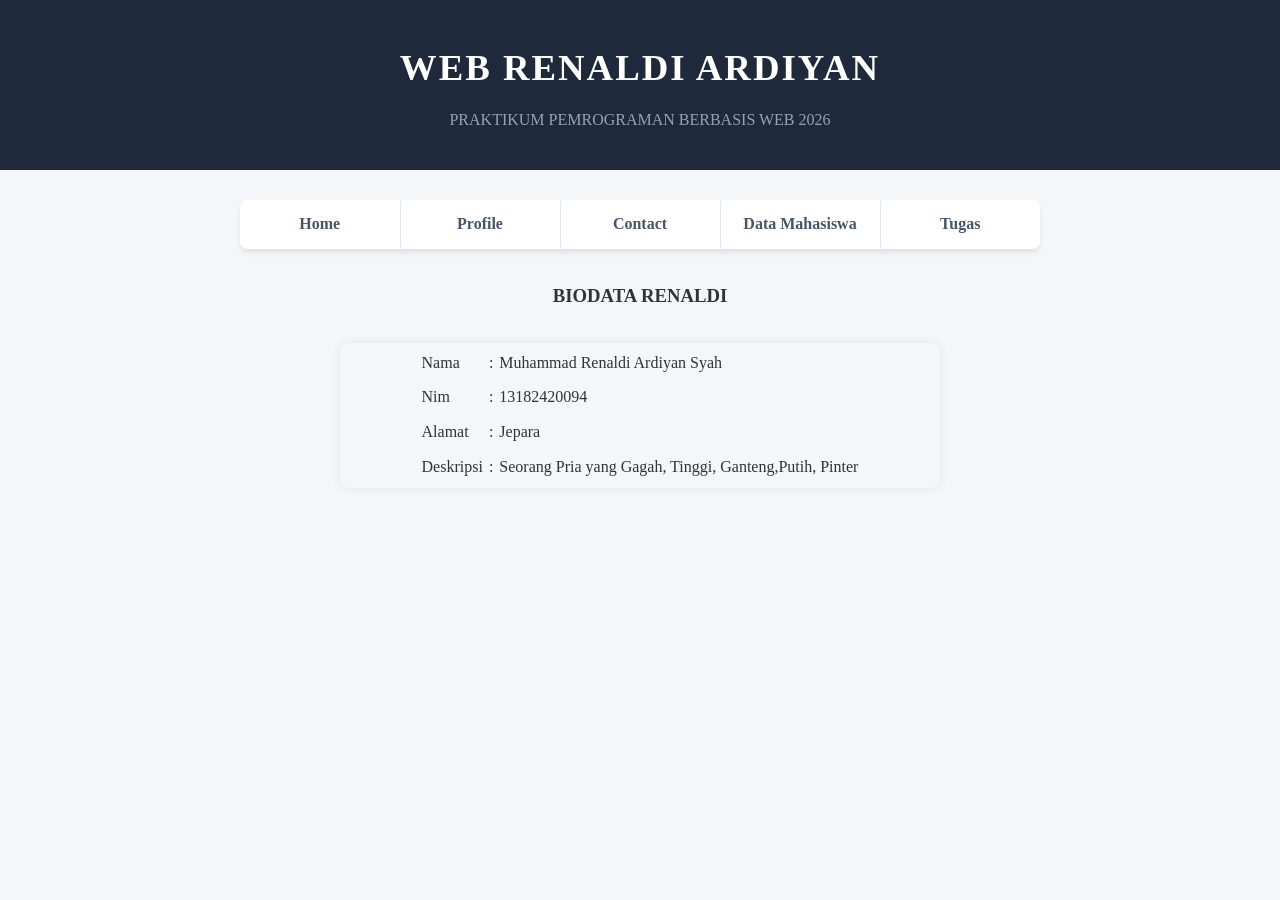
<file: Frontend/Halaman/index.html>
<!DOCTYPE html>
<html lang="en">

<head>
    <meta charset="UTF-8">
    <meta name="viewport" content="width=device-width, initial-scale=1.0">
    <title>Informatika Renaldi Ardiyan Syah</title>
    <link rel="stylesheet" href="/Frontend/Style/style.css">
    <link rel="stylesheet" href="/Frontend/Style/home.css">
</head>

<body>
    <header>
        <h1>WEB RENALDI ARDIYAN</h1>
        <h3>PRAKTIKUM PEMROGRAMAN BERBASIS WEB 2026</h3>
    </header>

    <table class="menu" border="1" cellspacing="0" cellpadding="9">
        <tr>
            <td>
                <a href="/Frontend/Halaman/index.html">Home</a>
            </td>
            <td>
                <a href="/Frontend/Halaman/profile.html">Profile</a>
            </td>
            <td>
                <a href="/Frontend/Halaman/contact.html">Contact</a>
            </td>
            <td>
                <a href="/Frontend/Halaman/mahasiswa.html">Data Mahasiswa</a>
            </td>
            <td>
                <a href="/Frontend/Halaman/Tugas/tugas.html">Tugas</a>
            </td>
        </tr>
    </table>

    <h3>BIODATA RENALDI</h3>

    <table class="biodata" border="0" cellspacing="0" cellpadding="9">
        <tr>
            <td>Nama</td>
            <td>:</td>
            <td>Muhammad Renaldi Ardiyan Syah</td>
        </tr>
        <tr>
            <td>Nim</td>
            <td>:</td>
            <td>13182420094</td>
        </tr>
        <tr>
            <td>Alamat</td>
            <td>:</td>
            <td>Jepara</td>
        </tr>
        <tr>
            <td>Deskripsi</td>
            <td>:</td>
            <td>Seorang Pria yang Gagah, Tinggi, Ganteng,Putih, Pinter</td>
        </tr>
    </table>
</body>
</html>
</file>
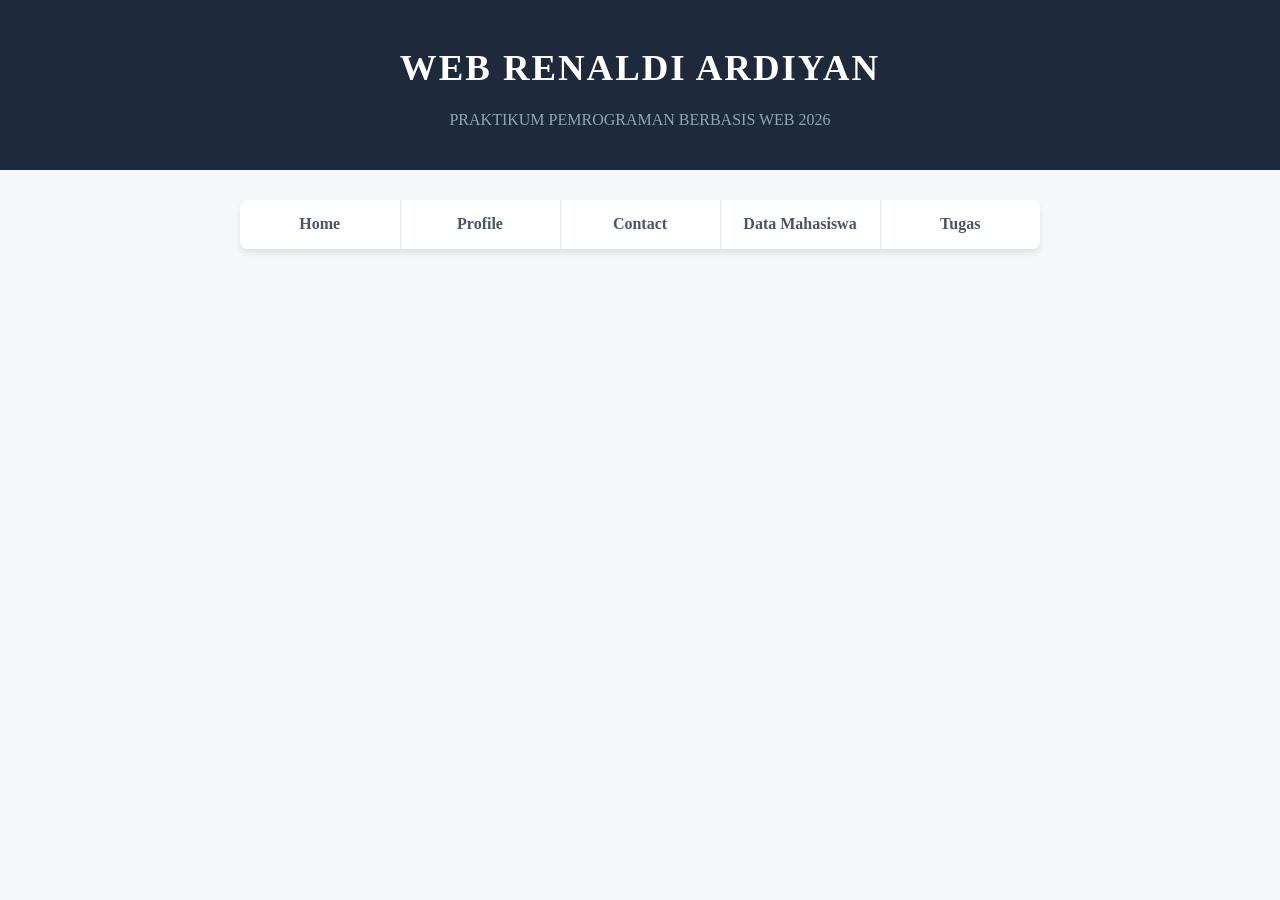
<file: Frontend/Halaman/contact.html>
<!DOCTYPE html>
<html lang="en">
<head>
    <meta charset="UTF-8">
    <meta name="viewport" content="width=device-width, initial-scale=1.0">
    <title>Kontak</title>
    <link rel="stylesheet" href="/Frontend/Style/style.css">
</head>
<body>
    <header>
        <h1>WEB RENALDI ARDIYAN</h1>
        <h3>PRAKTIKUM PEMROGRAMAN BERBASIS WEB 2026</h3>
    </header>
    
    <table class="menu" border="1" cellspacing="0" cellpadding="9">
        <tr>
           <td>
                <a href="/Frontend/Halaman/index.html">Home</a>
            </td>
            <td>
                <a href="/Frontend/Halaman/profile.html">Profile</a>
            </td>
            <td>
                <a href="/Frontend/Halaman/contact.html">Contact</a>
            </td>
            <td>
                <a href="/Frontend/Halaman/mahasiswa.html">Data Mahasiswa</a>
            </td>
            <td>
                <a href="/Frontend/Halaman/Tugas/tugas.html">Tugas</a>
            </td>
        </tr>
    </table>
</body>
</html>
</file>
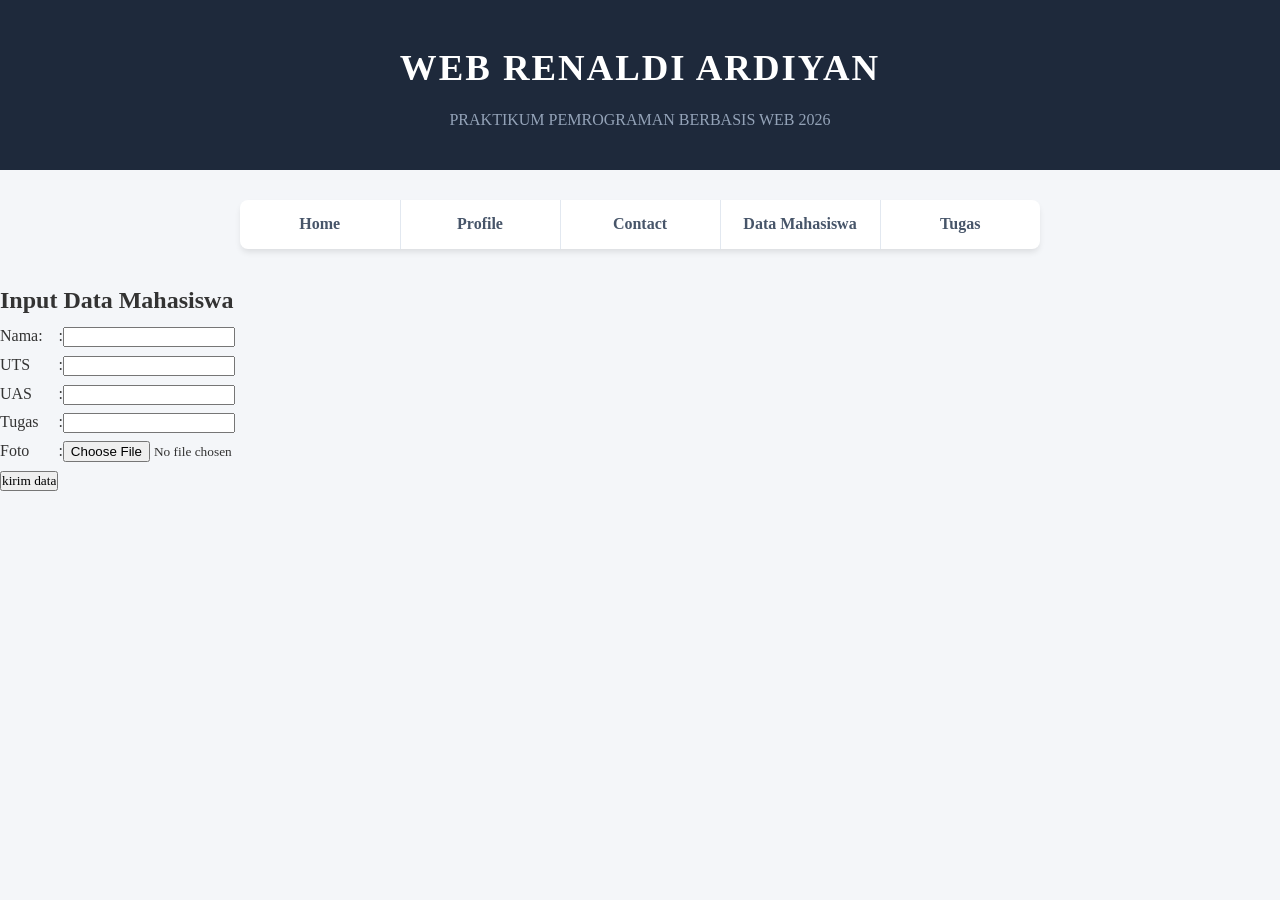
<file: Frontend/Halaman/inpuData.html>
<!DOCTYPE html>
<html lang="en">
<head>
    <meta charset="UTF-8">
    <meta name="viewport" content="width=device-width, initial-scale=1.0">
    <title>Input Data</title>
    <link rel="stylesheet" href="/Frontend/Style/style.css">
</head>
<body>
    <header>
        <h1>WEB RENALDI ARDIYAN</h1>
        <h3>PRAKTIKUM PEMROGRAMAN BERBASIS WEB 2026</h3>
    </header>
    
     <table class="menu" border="1" cellspacing="0" cellpadding="9">
        <tr>
            <td>
                <a href="/Frontend/Halaman/index.html">Home</a>
            </td>
            <td>
                <a href="/Frontend/Halaman/profile.html">Profile</a>
            </td>
            <td>
                <a href="/Frontend/Halaman/contact.html">Contact</a>
            </td>
            <td>
                <a href="/Frontend/Halaman/mahasiswa.html">Data Mahasiswa</a>
            </td>
            <td>
                <a href="/Frontend/Halaman/Tugas/tugas.html">Tugas</a>
            </td>
        </tr>
    </table>

    <h2>Input Data Mahasiswa</h2>
    <form>
        <table border="0" cellspacing="0" cellpadding="5">
            <tr>
                <td><label for="nama">Nama: </label></td>
                <td>:</td>
                <td><input type="text" name="nama" id="nama"></td>
            </tr>
            <tr>
                <td><label for="uts">UTS</label></td>
                <td>:</td>
                <td><input type="number" name="uts" id="uts"></td>
            </tr>
            <tr>
                <td><label for="uas">UAS</label></td>
                <td>:</td>
                <td><input type="number" name="uas" id="uas"></td>
            </tr>
            <tr>
                <td><label for="tugas">Tugas</label></td>
                <td>:</td>
                <td><input type="number" name="tugas" id="tugas"></td>
            </tr>
            <tr>
                <td><label for="foto">Foto</label></td>
                <td>:</td>
                <td><input type="file" name="foto" id="foto"></td>
            </tr>
            <tr>
                <td><input type="submit" value="kirim data"></td>
            </tr>
        </table>
        
    </form>

</body>
</html>
</file>
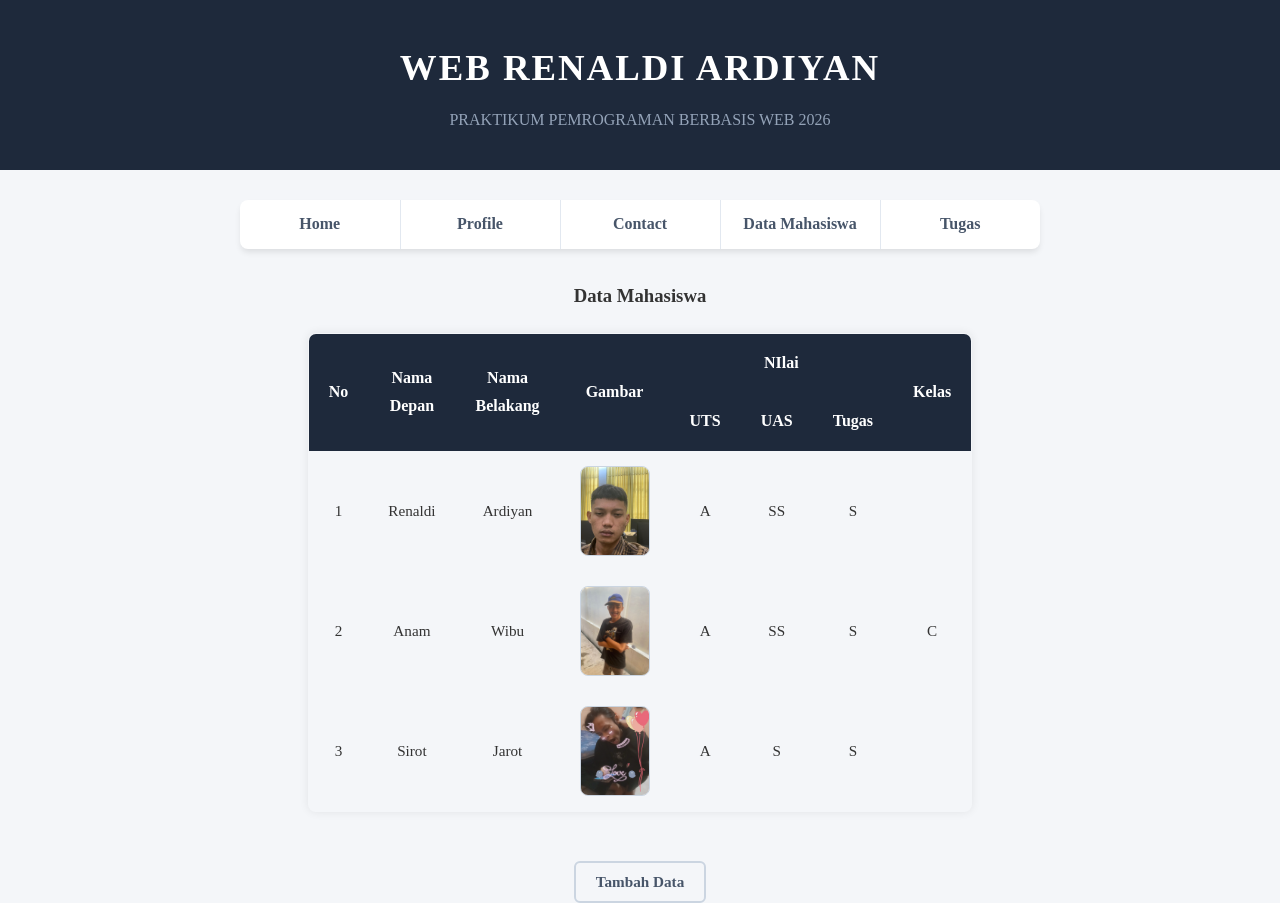
<file: Frontend/Halaman/mahasiswa.html>
<!DOCTYPE html>
<html lang="en">
<head>
    <meta charset="UTF-8">
    <meta name="viewport" content="width=device-width, initial-scale=1.0">
    <title>Mahasiswa</title>
    <link rel="stylesheet" href="/Frontend/Style/style.css">
    <link rel="stylesheet" href="/Frontend/Style/mahasiswa.css">
</head>
<body>
    <header>
        <h1>WEB RENALDI ARDIYAN</h1>
        <h3>PRAKTIKUM PEMROGRAMAN BERBASIS WEB 2026</h3>
    </header>

    <table class="menu" border="1" cellspacing="0" cellpadding="9">
        <tr>
            <td>
                <a href="/Frontend/Halaman/index.html">Home</a>
            </td>
            <td>
                <a href="/Frontend/Halaman/profile.html">Profile</a>
            </td>
            <td>
                <a href="/Frontend/Halaman/contact.html">Contact</a>
            </td>
            <td>
                <a href="/Frontend/Halaman/mahasiswa.html">Data Mahasiswa</a>
            </td>
            <td>
                <a href="/Frontend/Halaman/Tugas/tugas.html">Tugas</a>
            </td>
        </tr>
    </table>
    <h3>Data Mahasiswa</h3>
    <table class="data" border="0" cellspacing="0" cellpadding="10">
        <tr>
            <th rowspan="2">No</th>
            <th rowspan="2">Nama Depan </th>
            <th rowspan="2">Nama Belakang</th>
            <th rowspan="2">Gambar</th>
            <th colspan="3">NIlai</th>
            <th rowspan="2">Kelas</th>
        </tr>
        <tr>
            <th>UTS</th>
            <th>UAS</th>
            <th>Tugas</th>
        </tr>
        <tr>
            <td>1</td>
            <td>Renaldi</td>
            <td>Ardiyan</td>
            <td>
                <img src="/Asset/Image/renaldi.jpeg" alt="renaldi" width="100px" height="150px">
            </td>
            <td>A</td>
            <td>SS</td>
            <td>S</td>
            <td rowspan="3">C</td>
        </tr>
        <tr>
            <td>2</td>
            <td>Anam</td>
            <td>Wibu</td>
            <td>
                <img src="/Asset/Image/anam.jpeg" alt="anam" width="100px" height="150px">
            </td>
            <td>A</td>
            <td>SS</td>
            <td>S</td>
        </tr>
        <tr>
            <td>3</td>
            <td>Sirot</td>
            <td>Jarot</td>
            <td>
                <img src="/Asset/Image/sirot.jpeg" alt="sirot" width="100px" height="150px">
            </td>
            <td>A</td>
            <td>S</td>
            <td>S</td>
        </tr>
    </table>
    <br>

    <a href="inpuData.html">
        <button>Tambah Data</button>
    </a>
</body>
</html>
</file>
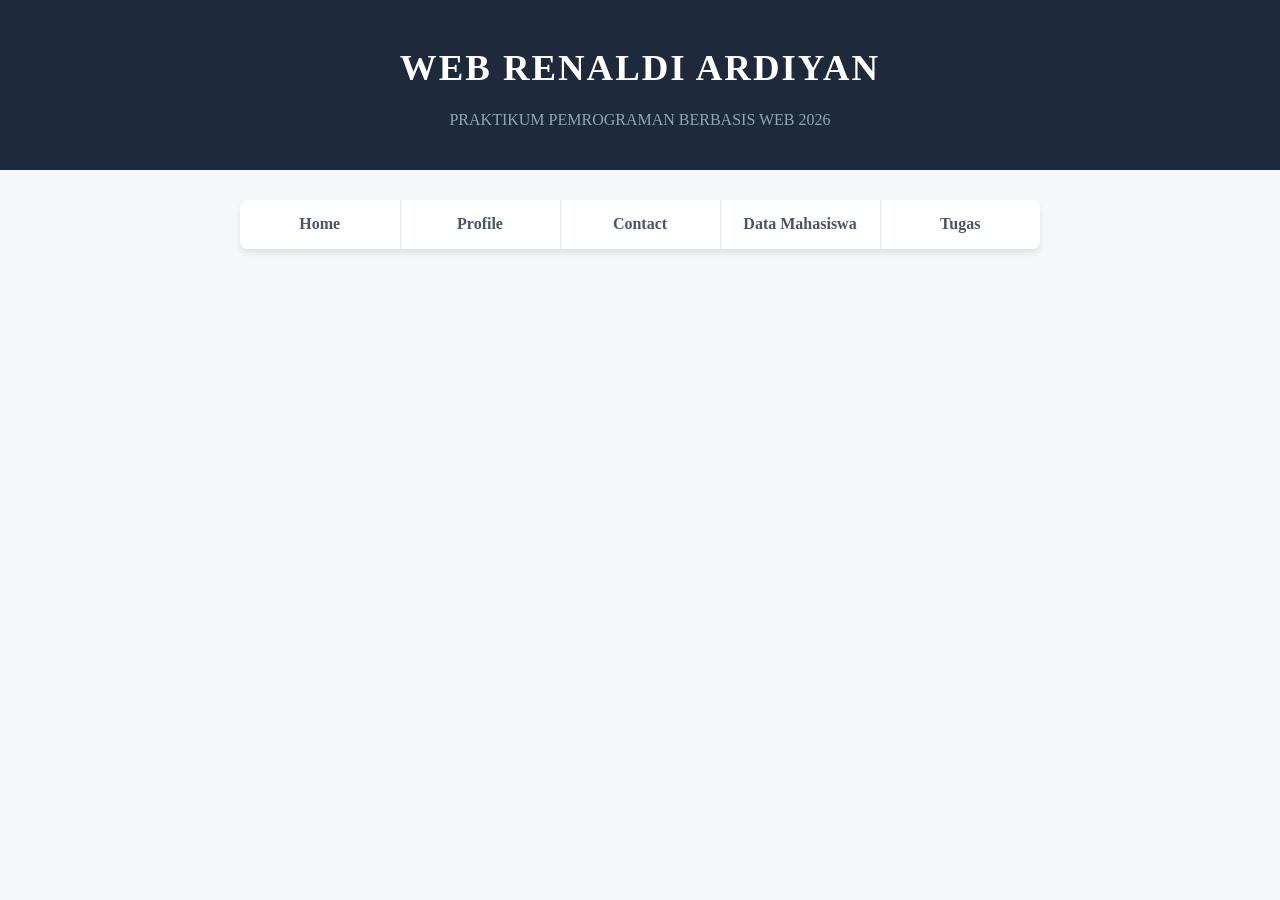
<file: Frontend/Halaman/profile.html>
<!DOCTYPE html>
<html lang="en">
<head>
    <meta charset="UTF-8">
    <meta name="viewport" content="width=device-width, initial-scale=1.0">
    <title>Profile</title>
    <link rel="stylesheet" href="/Frontend/Style/style.css">
</head>
<body>
    <header>
        <h1>WEB RENALDI ARDIYAN</h1>
        <h3>PRAKTIKUM PEMROGRAMAN BERBASIS WEB 2026</h3>
    </header>
    
    <table class="menu" border="1" cellspacing="0" cellpadding="9">
        <tr>
            <td>
                <a href="/Frontend/Halaman/index.html">Home</a>
            </td>
            <td>
                <a href="/Frontend/Halaman/profile.html">Profile</a>
            </td>
            <td>
                <a href="/Frontend/Halaman/contact.html">Contact</a>
            </td>
            <td>
                <a href="/Frontend/Halaman/mahasiswa.html">Data Mahasiswa</a>
            </td>
            <td>
                <a href="/Frontend/Halaman/Tugas/tugas.html">Tugas</a>
            </td>
        </tr>
    </table></h1>
</body>
</html>
</file>
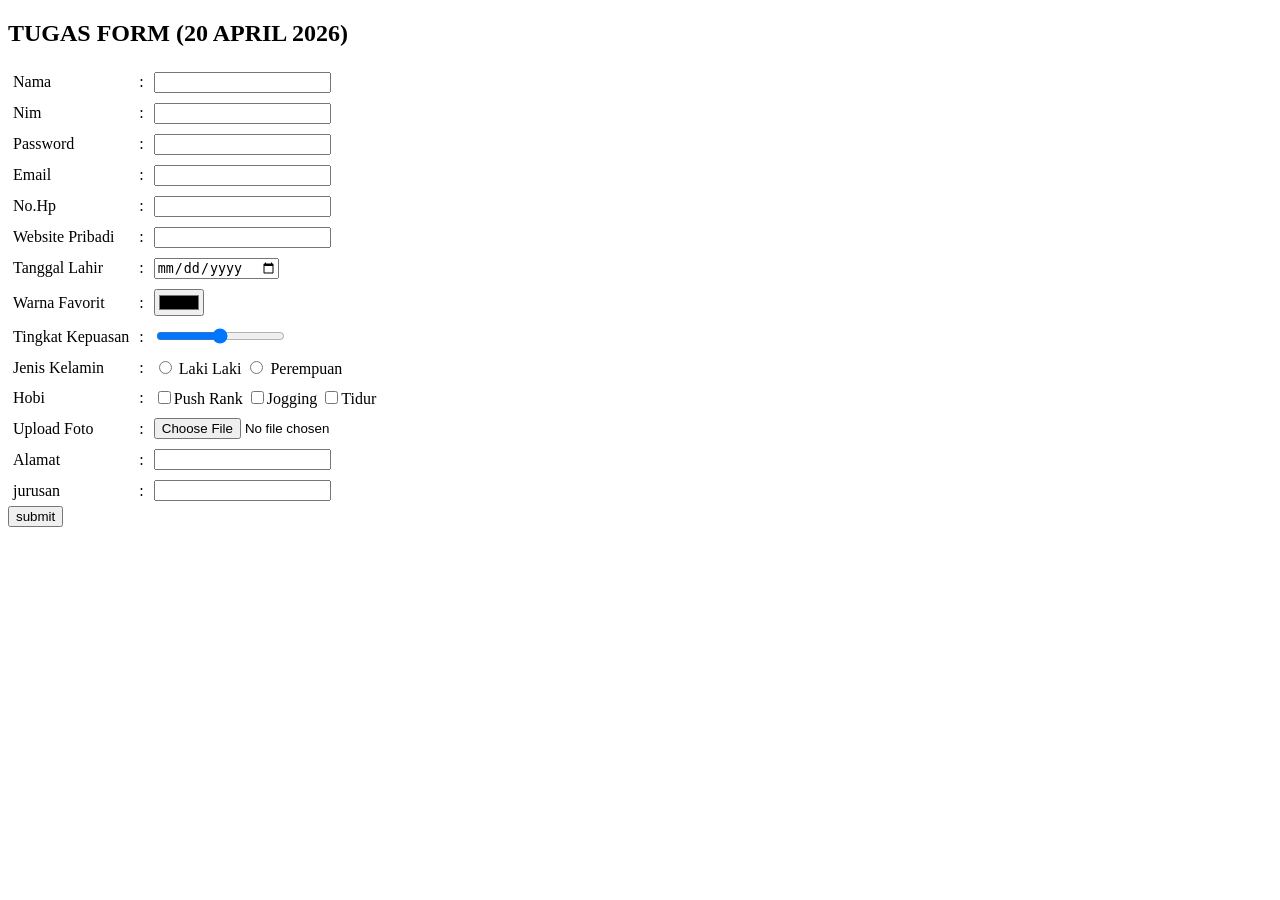
<file: Frontend/Halaman/Tugas/form.html>
<!DOCTYPE html>
<html lang="en">

<head>
    <meta charset="UTF-8">
    <meta name="viewport" content="width=device-width, initial-scale=1.0">
    <title>Document</title>
</head>

<body>
    <h2>TUGAS FORM (20 APRIL 2026)</h2>

    <form>
        <table border="0" cellspacing="0" cellpadding="5">
            <tr>
                <td>
                    <label for="name">Nama</label>
                </td>
                <td>:</td>
                <td>
                    <input type="text" name="name" id="name">
                </td>
            </tr>

            <tr>
                <td>
                    <label for="nim">Nim</label>
                </td>
                <td>:</td>
                <td>
                    <input type="number" name="nim" id="nim">
                </td>
            </tr>

            <tr></tr>
            <td>
                <label for="password">Password</label>
            </td>
            <td>:</td>
            <td>
                <input type="password" name="password" id="password">
            </td>
            </tr>

            <tr>
                <td>
                    <label for="email">Email</label>
                </td>
                <td>:</td>
                <td>
                    <input type="email" name="email" id="email">
                </td>
            </tr>

            <tr>
                <td>
                    <label for="noHp">No.Hp</label>
                </td>
                <td>:</td>
                <td>
                    <input type="tel" name="noHp" id="noHp">
                </td>
            </tr>

            <tr>
                <td>
                    <label for="website">Website Pribadi</label>
                </td>
                <td>:</td>
                <td>
                    <input type="url" name="website" id="website">
                </td>
            </tr>

            <tr>
                <td>
                    <label for="tanggal">Tanggal Lahir</label>
                </td>
                <td>:</td>
                <td>
                    <input type="date" name="tanggal" id="tanggal">
                </td>
            </tr>

            <tr>
                <td>
                    <label for="warna">Warna Favorit</label>
                </td>
                <td>:</td>
                <td>
                    <input type="color" name="warna" id="warna">
                </td>
            </tr>

            <tr>
                <td>
                    <label for="kepuasan">Tingkat Kepuasan</label>
                </td>
                <td>:</td>
                <td>
                    <input type="range" name="kepuasan" id="kepuasan">
                </td>
            </tr>

            <tr>
                <td>
                    <label for="JK">Jenis Kelamin</label>
                </td>
                <td>:</td>
                <td>
                    <input type="radio" name="JK" value="Laki-Laki"> Laki Laki
                    <input type="radio" name="JK" value="Perempuan"> Perempuan
                </td>
            </tr>

            <tr>
                <td>
                    <label>Hobi</label>
                </td>
                <td>:</td>
                <td>
                    <input type="checkbox" name="hobi" value="Push Rank">Push Rank
                    <input type="checkbox" name="hobi" value="Lari">Jogging
                    <input type="checkbox" name="hobi" value="Tidur">Tidur
                </td>
            </tr>

            <tr>
                <td>
                    <label>Upload Foto</label>
                </td>
                <td>:</td>
                <td>
                    <input type="file" name="foto">
                </td>
            </tr>

            <tr>
                <td>
                    <label for="alamat">Alamat</label>
                <td>:</td>
                <td>
                    <input type="texarea" name="alamat">
                </td>
                </td>
            </tr>

            <tr>
                <td>
                    <label for="jurusan">jurusan</label>
                </td>
                <td>:</td>
                <td>
                    <input type="selec option" name="jurusan">
                </td>
            </tr>
        </table>
        <input type="submit" value="submit">
    </form>
</body>

</html>
</file>
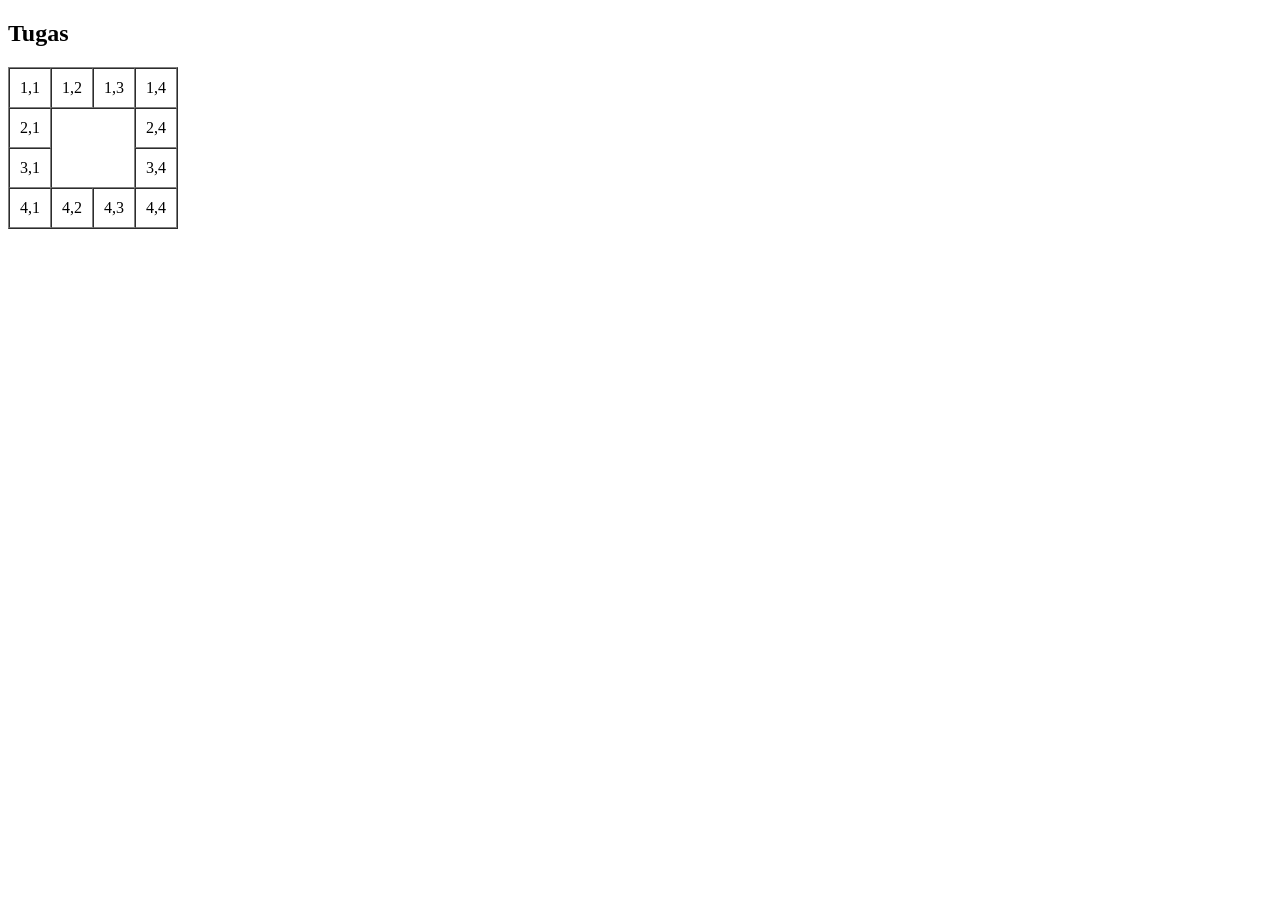
<file: Frontend/Halaman/Tugas/table.html>
<!DOCTYPE html>
<html lang="en">
<head>
    <meta charset="UTF-8">
    <meta name="viewport" content="width=device-width, initial-scale=1.0">
    <title>Tugas Tabel</title>
</head>
<body>
    <h2>Tugas</h2>

    <table border="1" cellspacing="0" cellpadding="10">
        <tr>
            <td>1,1</td>
            <td>1,2</td>
            <td>1,3</td>
            <td>1,4</td>
        </tr>
        <tr>
            <td>2,1</td>
            <td rowspan="2" colspan="2"></td>
            <td>2,4</td>
        </tr>
        <tr>
            <td>3,1</td>
            <td>3,4</td>
        </tr>
        <tr>
            <td>4,1</td>
            <td>4,2</td>
            <td>4,3</td>
            <td>4,4</td>
        </tr>
    </table>
</body>
</html>
</file>
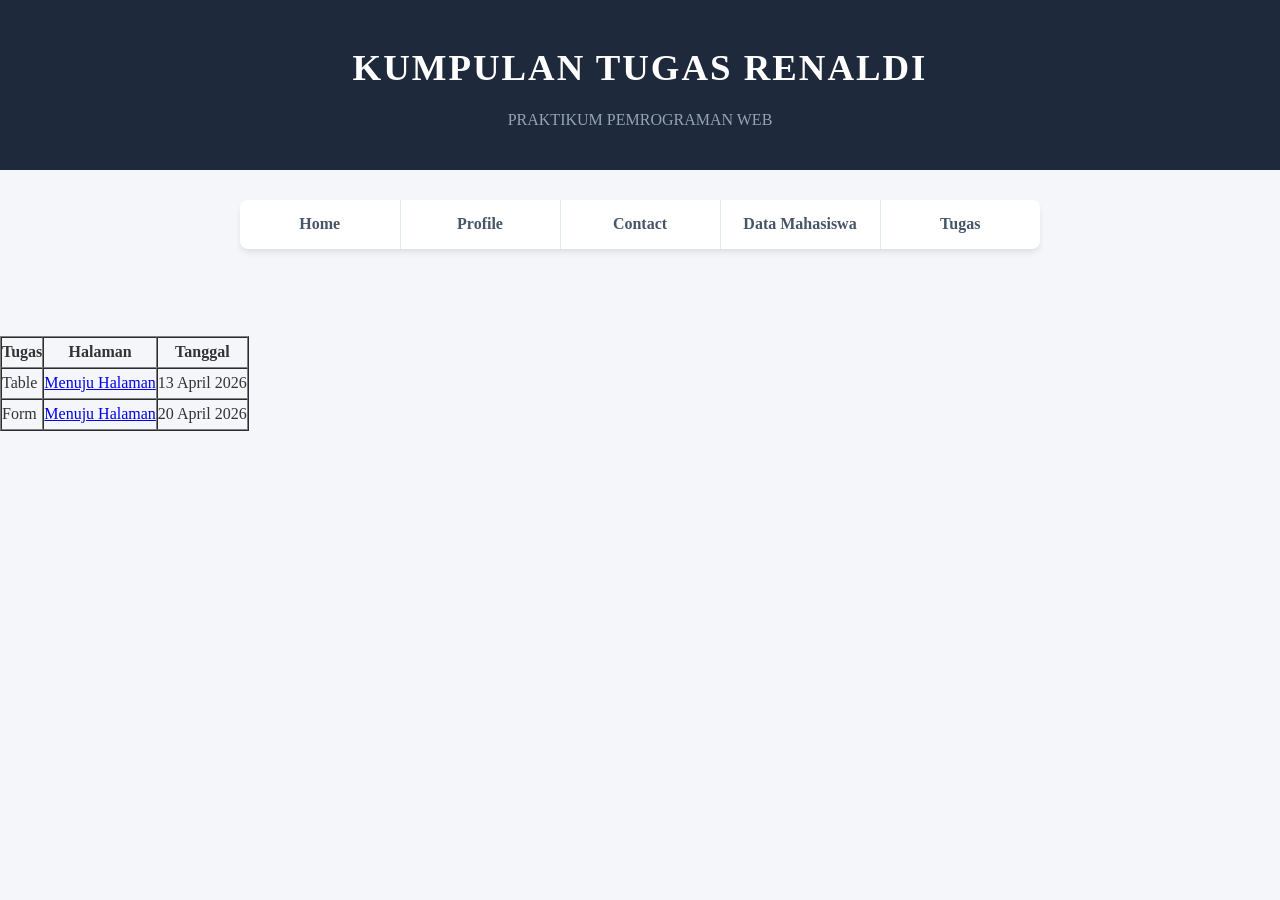
<file: Frontend/Halaman/Tugas/tugas.html>
<!DOCTYPE html>
<html lang="en">
<head>
    <meta charset="UTF-8">
    <meta name="viewport" content="width=device-width, initial-scale=1.0">
    <title>Kumpulan Tugas</title>
    <link rel="stylesheet" href="/Frontend/Style/style.css">
</head>
<body>
    <header>
        <h1>KUMPULAN TUGAS RENALDI</h1>
        <h3>PRAKTIKUM PEMROGRAMAN WEB</h3>
    </header>

    <table class="menu" border="1" cellspacing="0" cellpadding="9">
        <tr>
            <td>
                <a href="/Frontend/Halaman/index.html">Home</a>
            </td>
            <td>
                <a href="/Frontend/Halaman/profile.html">Profile</a>
            </td>
            <td>
                <a href="/Frontend/Halaman/contact.html">Contact</a>
            </td>
            <td>
                <a href="/Frontend/Halaman/mahasiswa.html">Data Mahasiswa</a>
            </td>
            <td>
                <a href="/Frontend/Halaman/Tugas/tugas.html">Tugas</a>
            </td>
        </tr>
    </table>

    <br> <br>

    <table border="1" cellspacing="0" cellpadding="5">
        <tr>
            <th>Tugas</th>
            <th>Halaman</th>
            <th>Tanggal</th>
        </tr>
        <tr>
            <td>Table</td>
            <td><a href="../Tugas/table.html">Menuju Halaman</a></td>
            <td>13 April 2026</td>
        </tr>
        <tr>
            <td>Form</td>
            <td><a href="../Tugas/form.html">Menuju Halaman</a></td>
            <td>20 April 2026</td>
        </tr>
    </table>
</body>
</html>
</file>
<file: Frontend/Style/style.css>
*{
    margin: 0px;
    padding: 0px;
    box-sizing: border-box;
    font-family: 'segoe UI';
}

body{
    background-color: #f4f6f9;
    color: #333;
    line-height: 1.8;
}

header{
    background-color: #1e293b;
    color: #ffffff;
    text-align: center;
    width: 100%;
    padding: 35px 20px;
}

header  h1{
    font-size: 2.3rem;
    letter-spacing: 2px;
    margin-bottom: 5px;
}

header h3{
    font-size: 1rem;
    color: #94a3b8;
    font-weight: 500;
}

table.menu {
    width: 95%;
    max-width: 800px;
    padding: 3px;
    margin: 30px auto;
    border-collapse: collapse;
    border: none;
    background-color: #ffffff;
    box-shadow: 0 4px 6px -1px rgba(0, 0, 0, 0.1);
    border-radius: 8px;
    overflow: hidden; 
}

table.menu td{
    border: none;
    width: 20%;
    text-align: center;
    padding: 0px;
    border-right: 1px solid #e2e8f0;
}

table.menu td:last-child {
    border-right: none;
}

table.menu a{
    display: block;
    padding: 10px 14px;
    color: #475569;
    font-weight: 600;
    font-size: 1rem;
    text-decoration: none;
    transition: 0.3s easy-in-out;
}

table.menu td:hover a{
    color: #2563eb;
}


h3, #pertama{
    display : flex;
    justify-content: center;
    text-align: center;
}
</file>
<file: Frontend/Style/home.css>
table.biodata{
    width: 65%;
    max-width: 600px;
    display: flex;
    justify-content: center;
    border-colapse: colapse;
    overflow: hidden;
    padding: 3px;
    margin: 30px auto;
    border-radius: 8px;
    box-shadow: 0px 0px 10px rgba(0, 0, 0, 0.08);
}

table.biodata td{
    padding: 3px;
}
</file>
<file: Frontend/Style/mahasiswa.css>
table.data{
    width: 75%;
    max-width: 600px;
    border-collapse: collapse;
    overflow: hidden;
    margin: 20px auto;
    border-radius: 8px;
    box-shadow: 0px 0px 10px rgba(0, 0, 0, 0.08);
    border: solid 1px black;
}

table.data th{
    background-color: #1e293b;
    color: #ffffff;
    font-weight: 600;
    font-size: 1rem;
    padding: 15px 20px;
    width: 20%;
    text-align: center;
}

table.data td{
    padding: 15px 20px;
    text-align: center;
    vertical-align: middle;
    font-size: 0.95rem;
    border: 1pxsolid #e2e8f0;
}

table.data td:last-child(even) {
    background-color: #f8fafc;
}

table.data img {
    width: 70px;
    height: 90px;
    object-fit: cover;
    border-radius: 8px;
    border: 1px solid #cbd5e1;
    display: block;
    margin: 0 auto;
}

a{
    display: flex;
    justify-content: center;
    text-decoration: none;
}

a button{
    background-color: transparent;
    color: #475569;             
    padding: 10px 20px;
    font-size: 0.95rem;
    font-weight: 600;
    border: 2px solid #cbd5e1;
    border-radius: 6px;
    cursor: pointer;
    transition: all 0.2s ease;
}

a button:hover{
    color: #1e293b;
    border-color: #94a3b8;
    background-color: #f8fafc
}

a button:active{
    transform: scale(0.95);
}
</file>
